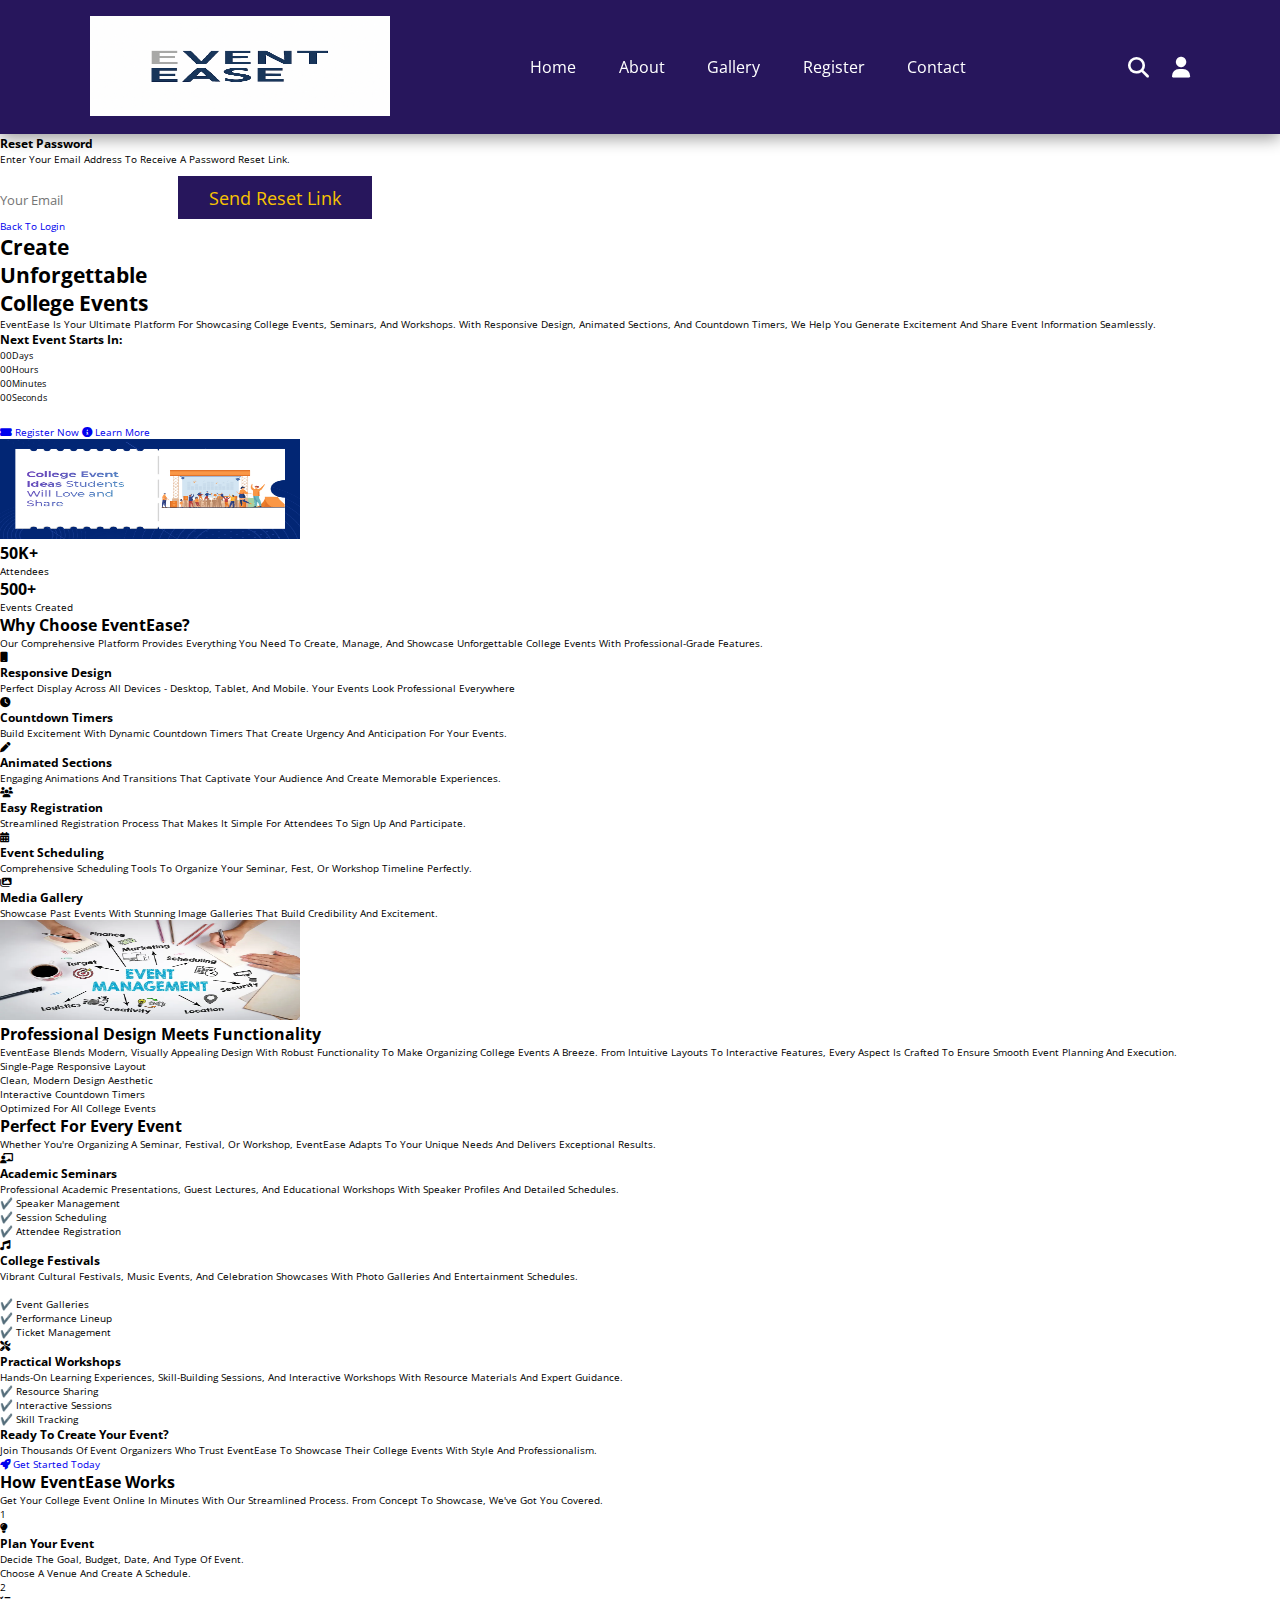
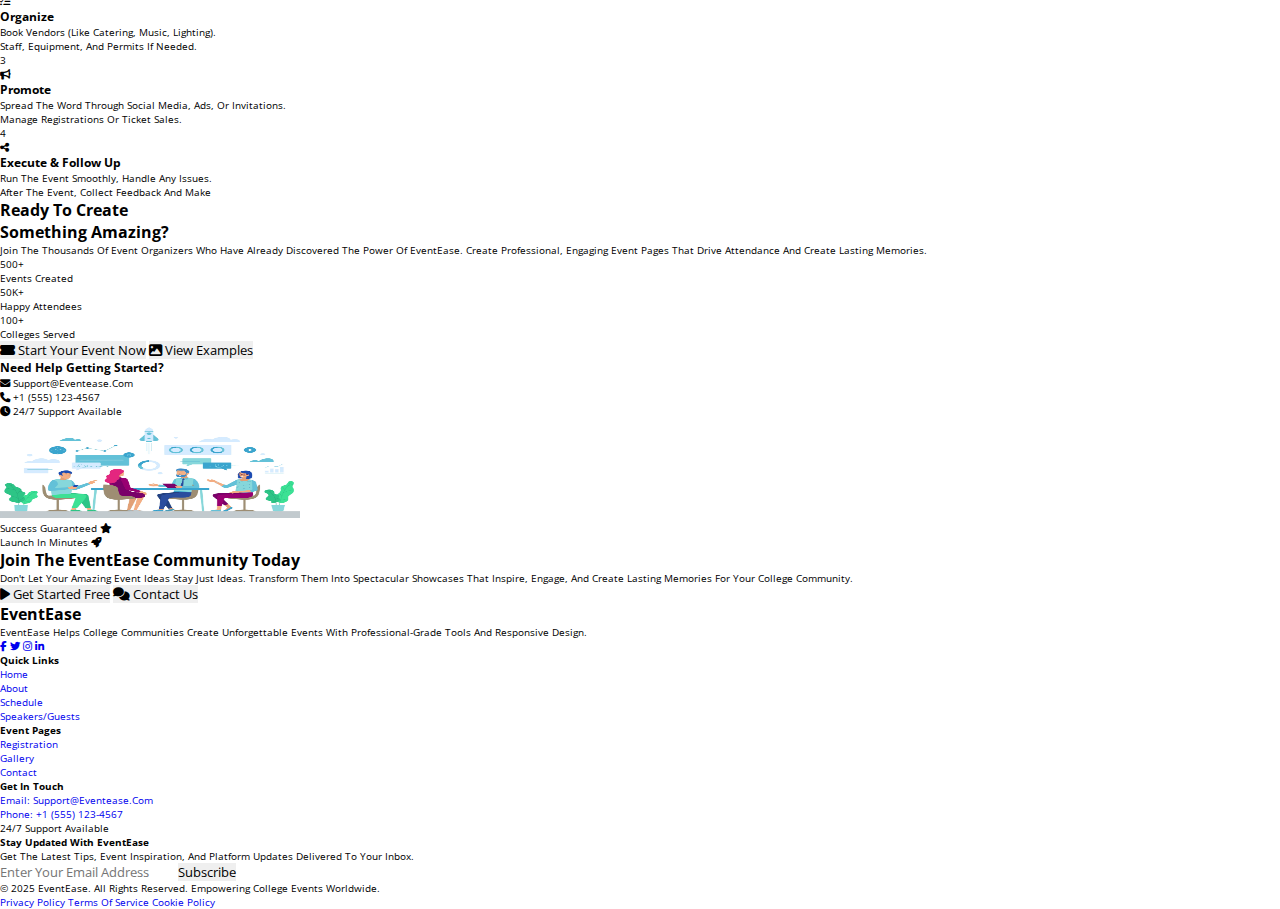
<file: index.html>
<!DOCTYPE html>
<html lang="en">
<head>
    <meta charset="UTF-8">
    <meta name="viewport" content="width=device-width, initial-scale=1.0">
    <title>Event Ease</title>
    <link rel="stylesheet" href="style.css">
    <link rel="stylesheet" href="https://cdnjs.cloudflare.com/ajax/libs/font-awesome/6.1.2/css/all.min.css">
</head>
<body>
    <header class="header">
        <a href="#" class="logo">
            <img src="logo.png" alt="">
        </a>

        <nav class="navbar">
            <a href="#Home" class="active">Home</a>
            <a href="#About">About</a>
            <a href="#Gallery">Gallery</a>
            <a href="#Register" id="Register">Register</a>
            <a href="#Contact">Contact</a>
        </nav>

        <div class="icon">
            <div class="fas fa-search" id="searchButton"></div>
            <div class="fas fa-user" id="loginButton"></div>
            <div class="fas fa-bars" id="menuButton"></div>
        </div>

        <div class="searchForm">
            <input type="search" id="#searchBox" placeholder="Search here">
        </div>
    </header>

    <div class="loginFormContainer">
        <i class="fa fa-times" id="formClose"></i>
        <form action="">
            <h3>Login</h3>
            <input type="email" id="email" class="box" placeholder="abc@gmail.com">
            <input type="password" required id="password" class="box"  placeholder="Enter your password">
            <input type="submit" value="Login now" class="submit">
            <input type="checkbox" id="remember">
            <label for="remeber" >Remember Me</label>
            <p>Forgot Password? <a href="#" onclick="openForgotPassword()">Click me</a></p>
            <p>Don't have an account? <a href="#" class="now">Register now</a></p>
        </form>
    </div>

    <div class="registrationFormContainer">
        <form>
            <div id="form1" class="close-btn">×</div>
            <h3>Register</h3>
            <div class="box">
                <label for="username">Username</label>
                <input type="text" id="username" name="username" placeholder="Enter your username">
            </div>
            <div class="box">
                <label for="email">Email</label>
                <input type="email" id="email" name="email" placeholder="Enter your email">
            </div>
            <div class="box">
                <label for="password">Password</label>
                <input type="password" id="password" name="password" placeholder="Enter your password">
            </div>
            <div class="box">
                <label for="confirm-password">Confirm Password</label>
                <input type="password" id="confirm-password" name="confirm-password" placeholder="Confirm your password">
            </div>
            <div class="box">
                <button type="submit" class="submit1">Register</button>
            </div>
            <p>Already have an account? <a href="#" class="log">Login</a></p>
        </form>
    </div>

    <!-- Forgot Password Form -->
    <div class="forgotPasswordContainer" id="forgotPassword">
    <form action="#">
        <h3>Reset Password</h3>
        <p>Enter your email address to receive a password reset link.</p>
        <input type="email" placeholder="Your Email" class="box" required>
        <button type="submit" class="submit">Send Reset Link</button>
        <p><a href="#" onclick="closeForgotPassword()">Back to Login</a></p>
    </form>
    </div>

    <section class="home" id="Home">
        <div class="home-content">
            <div class="left">
            <h1>
                <span class="green">Create</span><br>
                <span class="bold">Unforgettable</span><br>
                <span class="blue">College Events</span>
            </h1>
            <p>
                EventEase is your ultimate platform for showcasing college events, seminars, and workshops. With responsive design, animated sections, and countdown timers, we help you generate excitement and share event information seamlessly.
            </p>

            <div class="countdown-box" id="Register">
                <h3>Next Event Starts In:</h3>
                <div class="countdown">
                <div class="time"><span id="days">00</span><small>Days</small></div>
                <div class="time"><span id="hours">00</span><small>Hours</small></div>
                <div class="time"><span id="minutes">00</span><small>Minutes</small></div>
                <div class="time"><span id="seconds">00</span><small>Seconds</small></div>
                </div>
            </div>

            <div class="home-buttons"  style="margin-top: 2rem;">
                <a href="#Register" class="btn primary" ><i class="fas fa-ticket-alt"></i> Register Now</a>
                <a href="#About" class="btn outline"><i class="fas fa-info-circle"></i> Learn More</a>
            </div>
            </div>

            <div class="right">
                <div class="stats">
                    <img src="right.jpg" alt="Responsive Design">
                    <div class="stat-box top-right">
                        <h2>50K+</h2>
                        <p>Attendees</p>
                    </div>
                    <div class="stat-box bottom-left">
                        <h2>500+</h2>
                        <p>Events Created</p>
                    </div>
                </div>
            </div>
        </div>
    </section>
    <section class="features" id="About">
        <div class="container">
            <h2><span>Why Choose</span> <span class="highlight">EventEase</span>?</h2>
            <p>Our comprehensive platform provides everything you need to create, manage, and showcase unforgettable college events with professional-grade features.</p>

            <div class="feature-grid">

            <div class="feature-card">
                <i class="fas fa-mobile" alt="Responsive Design"></i>
                <h3>Responsive Design</h3>
                <p>Perfect display across all devices - desktop, tablet, and mobile. Your events look professional everywhere</p>
            </div>
            <div class="feature-card">
                <i class="fas fa-clock clk" alt="Countdown Timers"></i>
                <h3>Countdown Timers</h3>
                <p>Build excitement with dynamic countdown timers that create urgency and anticipation for your events.</p>
            </div>
            <div class="feature-card">
                <i class="fas fa-pen" alt="Animated Sections"></i>
                <h3>Animated Sections</h3>
                <p>Engaging animations and transitions that captivate your audience and create memorable experiences.</p>
            </div>
            <div class="feature-card">
                <i class="fas fa-users" alt="Easy Registration"></i>
                <h3>Easy Registration</h3>
                <p>Streamlined registration process that makes it simple for attendees to sign up and participate.</p>
            </div>

            <div class="feature-card">
                <i class="fas fa-calendar-alt"></i>
                <h3>Event Scheduling</h3>
                <p>Comprehensive scheduling tools to organize your seminar, fest, or workshop timeline perfectly.</p>
            </div>

            <div class="feature-card">
                <i class="fas fa-images"></i>
                <h3>Media Gallery</h3>
                <p>Showcase past events with stunning image galleries that build credibility and excitement.</p>
            </div>
            </div>
        </div>
    </section>

    <section class="design-functionality">
        <div class="container">
            <div class="design-row">
                <div class="design-image">
                    <img src="image.webp" alt="Event Design Planning" />
                </div>
                <div class="design-text">
                    <h2>Professional Design Meets <span class="highlight">Functionality</span></h2>
                    <p>
                    EventEase blends modern, visually appealing design with robust functionality 
                    to make organizing college events a breeze. From intuitive layouts to interactive 
                    features, every aspect is crafted to ensure smooth event planning and execution.
                    </p>
                    <ul class="feature-list">
                        <li> Single-page responsive layout</li>
                        <li> Clean, modern design aesthetic</li>
                        <li> Interactive countdown timers</li>
                        <li> Optimized for all college events</li>
                    </ul>
                </div>
            </div>
        </div>
    </section>

    <section class="event-types" id="Gallery">
        <div class="event-header">
            <h2>Perfect for <span class="highlight">Every Event</span></h2>
            <p>Whether you're organizing a seminar, festival, or workshop, EventEase adapts to your unique needs and delivers exceptional results.</p>
        </div>

        <div class="event-cards">
            <div class="event-card blue-card">
            <i class="fas fa-chalkboard-teacher"></i>
            <h3>Academic Seminars</h3>
            <p>Professional academic presentations, guest lectures, and educational workshops with speaker profiles and detailed schedules.</p>
            <ul>
                <li>✔️ Speaker management</li>
                <li>✔️ Session scheduling</li>
                <li>✔️ Attendee registration</li>
            </ul>
            </div>

            <div class="event-card orange-card">
                <i class="fas fa-music"></i>
                <h3>College Festivals</h3>
                <p>Vibrant cultural festivals, music events, and celebration showcases with photo galleries and entertainment schedules.</p><br>
                <ul>
                    <li>✔️ Event galleries</li>
                    <li>✔️ Performance lineup</li>
                    <li>✔️ Ticket management</li>
                </ul>
            </div>

            <div class="event-card green-card">
                <i class="fas fa-tools"></i>
                <h3>Practical Workshops</h3>
                <p>Hands-on learning experiences, skill-building sessions, and interactive workshops with resource materials and expert guidance.</p>
                <ul>
                    <li>✔️ Resource sharing</li>
                    <li>✔️ Interactive sessions</li>
                    <li>✔️ Skill tracking</li>
                </ul>
            </div>
        </div>

        <div class="event-cta">
            <h3>Ready to Create Your Event?</h3>
            <p>Join thousands of event organizers who trust EventEase to showcase their college events with style and professionalism.</p>
            <a href="#" class="btn primary"><i class="fas fa-rocket"></i> Get Started Today</a>
        </div>
    </section>

    <section class="how-it-works">
        <div class="how-header">
            <h2>How <span class="highlight">EventEase</span> Works</h2>
            <p>Get your college event online in minutes with our streamlined process. From concept to showcase, we've got you covered.</p>
        </div>

        <div class="how-steps">
            <div class="step">
                <div class="step-circle blue">1</div>
                <div class="step-icon"><i class="fas fa-lightbulb"></i></div>
                <h3>Plan Your Event</h3>
                <p>Decide the goal, budget, date, and type of event.
                <br>Choose a venue and create a schedule.</p>
            </div>

            <div class="step">
                <div class="step-circle orange">2</div>
                <div class="step-icon"><i class="fas fa-tasks"></i></div>
                <h3>Organize</h3>
                <p>Book vendors (like catering, music, lighting). <br> staff, equipment, and permits if needed.</p>
            </div>

            <div class="step">
                <div class="step-circle green">3</div>
                <div class="step-icon"><i class="fas fa-bullhorn"></i></div>
                <h3>Promote</h3>
                <p>Spread the word through social media, ads, or invitations. <br> Manage registrations or ticket sales.</p>
            </div>

            <div class="step">
                <div class="step-circle redblue">4</div>
                <div class="step-icon"><i class="fas fa-share-alt"></i></div>
                <h3>Execute & Follow Up</h3>
                <p>Run the event smoothly, handle any issues. <br> After the event, collect feedback and make</p>
            </div>
        </div>
    </section>
    <div class="bgColor">
        <section class="create-amazing" id="Contact">
            <div class="container">
                <div class="left-content">
                    <h2>Ready to Create <br> Something <span class="highlight">Amazing</span>?</h2>
                    <p>Join the thousands of event organizers who have already discovered the power of EventEase. Create professional, engaging event pages that drive attendance and create lasting memories.</p>
                    <div class="stats">
                        <div><span class="stat-number yellow">500+</span><br>Events Created</div>
                        <div><span class="stat-number teal">50K+</span><br>Happy Attendees</div>
                        <div><span class="stat-number white">100+</span><br>Colleges Served</div>
                    </div>
                    <div class="btn-group">
                        <button class="btn1 btn-yellow"><i class="fas fa-ticket-alt"></i> Start Your Event Now</button>
                        <button class="btn1 btn-outline"><i class="fas fa-image"></i> View Examples</button>
                    </div>
                    <div class="support">
                        <h3>Need Help Getting Started?</h3>
                        <p><i class="fas fa-envelope"></i> support@eventease.com</p>
                        <p><i class="fas fa-phone"></i> +1 (555) 123-4567</p>
                        <p><i class="fas fa-clock"></i> 24/7 Support Available</p>
                    </div>
                </div>
                <div class="right-image">
                    <img src="imge.webp" alt="People having a meeting" />
                    <div class="badge success">Success Guaranteed <i class="fas fa-star"></i></div>
                    <div class="badge launch">Launch in Minutes <i class="fas fa-rocket"></i></div>
                </div>
            </div>
        </section>

        <section class="join-community">
            <div class="container">
                <h2>Join the EventEase Community Today</h2>
                <p>Don't let your amazing event ideas stay just ideas. Transform them into spectacular showcases that inspire, engage, and create lasting memories for your college community.</p>
                <div class="btn-group">
                <button class="btn btn-yellow"><i class="fas fa-play"></i> Get Started Free</button>
                <button class="btn btn-teal"><i class="fas fa-comments"></i> Contact Us</button>
                </div>
            </div>
        </section>
    </div>

    <footer class="footer">
        <div class="footer-container">
            <div class="footer-logo">
                <h2>EventEase</h2>
                <p>EventEase helps college communities create unforgettable events with professional-grade tools and responsive design.</p>
                <div class="footer-socials">
                    <a href="#"><i class="fab fa-facebook-f"></i></a>
                    <a href="#"><i class="fab fa-twitter"></i></a>
                    <a href="#"><i class="fab fa-instagram"></i></a>
                    <a href="#"><i class="fab fa-linkedin-in"></i></a>
                </div>
            </div>

            <div class="footer-links">
                <div class="footer-section">
                    <h4>Quick Links</h4>
                    <ul>
                        <li><a href="#home">Home</a></li>
                        <li><a href="#about">About</a></li>
                        <li><a href="#schedule">Schedule</a></li>
                        <li><a href="#speakers">Speakers/Guests</a></li>
                    </ul>
                </div>
                <div class="footer-section">
                    <h4>Event Pages</h4>
                    <ul>
                        <li><a href="#registration">Registration</a></li>
                        <li><a href="#gallery">Gallery</a></li>
                        <li><a href="#contact">Contact</a></li>
                    </ul>
                </div>
                <div class="footer-section">
                    <h4>Get In Touch</h4>
                    <ul>
                        <li><a href="mailto:support@eventease.com">Email: support@eventease.com</a></li>
                        <li><a href="tel:+15551234567">Phone: +1 (555) 123-4567</a></li>
                        <li>24/7 Support Available</li>
                    </ul>
                </div>
            </div>

            <div class="footer-bottom">
                <div class="footer-newsletter">
                    <h4>Stay Updated with EventEase</h4>
                    <p>Get the latest tips, event inspiration, and platform updates delivered to your inbox.</p>
                    <form action="#" method="post">
                        <input type="email" placeholder="Enter your email address" required>
                        <button type="submit" class="subscribe-btn">Subscribe</button>
                    </form>
                </div>
                <div class="footer-bottom-info">
                    <p>© 2025 EventEase. All rights reserved. Empowering college events worldwide.</p>
                    <div class="footer-terms">
                        <a href="#">Privacy Policy</a>
                        <a href="#">Terms of Service</a>
                        <a href="#">Cookie Policy</a>
                    </div>
                </div>
            </div>
        </div>
    </footer>

</body>
<script src="script.js"></script>
</html>
</file>
<file: style.css>
@import url('https://fonts.googleapis.com/css2?family=Open+Sans:ital,wght@0,300..800;1,300..800&display=swap');
*{
    font-family: "Open Sans";
    margin: 0;
    padding: 0;
    box-sizing: border-box;
    outline: none;
    border: none;
    text-decoration: none;
    text-transform: capitalize;
    transition: 0.2s linear all;
}
html{
    font-size: 65%;
    scroll-padding-top: 9rem;
    scroll-behavior: smooth;
    overflow-x: hidden;
}
::selection{
    /* background: ; */
    color: #27165c;
}
img{
    width: 300px;
    height: 100px;
}
.submit{
    display: inline-block;
    background: #27165c;
    cursor: pointer;
    font-size: 1.7rem;
    margin-top: 1rem;
    padding: 0.9rem 3rem;
    color: #f8c301;
}
.submit:hover{
    letter-spacing: 0.2rem;
}
.header{
    background: #27165c;
    display: flex;
    justify-content: space-between;
    align-items: center;
    box-shadow: 0 0.5rem 1.5rem rgba(0, 0, 0, 0.401);
    position: fixed;
    top: 0;
    right: 0;
    left: 0;
    z-index: 1000;
    padding: 1.5rem 7%;
}

.header .navbar a{
    margin: 0 1rem;
    font-size: 1.5rem;
    color: white;
    border: 0.5rem;
    padding: 0.5rem 0.9rem;
}
.header .navbar a:hover,
.header .navbar a.active{

    border-radius: 0%;
}

.header .icon div{
    color: white;
    margin-left: 2rem;
    font-size: 2rem;
    cursor: pointer;
}
.header .icon div:hover{
    color: #f8c301;
}
#menuButton{
    display: none;
}

.header .searchForm{
    position: absolute;
    top: 115%;
    right: 5%;
    height: 5rem;
    width: 30rem;
    transform: scale(0);
    display: flex;
    align-items: center;
    transform-origin: top;
    background: #ccc;
}
.header .searchForm.active{
    transform: scale(1);
}
.header .searchForm input{
    width: 100%;
    height: 100%;
    background: #ccc;
    padding: 1rem;
    color: #000;
    font-size: 1.6rem;
    text-transform: none;
}
.header .searchForm input::placeholder{
    color: #000;
}

.loginFormContainer{
    position: fixed;
    top: -110%;
    left: 0;
    z-index: 100000;
    min-height: 100vh;
    width: 100%;
    background: rgba(0, 0, 0, 0.788);
    display: flex;
    justify-content: center;
    align-items: center;
}

.loginFormContainer.active{
    top: 0;
}

.loginFormContainer form{
    margin: 2rem;
    width: 50rem;
    padding: 1.5rem 2rem;
    border-radius: 0.5rem;
    background-color: white;
}

.loginFormContainer form h3{
    font-size: 3rem;
    color: #444;
    padding: 1rem 0;
    text-transform: uppercase;
    text-align: center;
}

.loginFormContainer form .box{
    width: 100%;
    margin: 10rem;
    padding: 1rem;
    font-size: 1.7rem;
    border: 0.1rem solid rgba(0, 0, 0, 0.401);
    text-transform: none;
    margin: 0.6rem 0;
    color: #333;
}
.loginFormContainer #remember{
    padding-top: 1rem;
    margin: 2rem 0;
}
.loginFormContainer label{
    font-size: 1.5rem;
}
.loginFormContainer .submit{
    width: 100%;
    display: block;
    padding: 0.8rem;
    font-size: 1.5rem;
}
.loginFormContainer p{
    color: #666;
    padding-bottom: 1rem ;
    font-size: 1.5rem;
}
.loginFormContainer p a{
    color: #27165c;
}
.loginFormContainer #formClose{
    position: absolute;
    top: 2rem;
    right: 3rem;
    font-size: 3rem;
    color: #fff;
    cursor: pointer;
}


@media(max-width:991px) {
    html{
        font-size: 60%;
    }
    .header{
        padding: 1rem 1.5rem;
    }
}
@media(max-width: 890px){
    html{
        font-size: 50%;
    }
    .header{
        padding: 1rem 1.5rem;
    }
}
@media(max-width: 780px){
    #menuButton{
        display: initial;
    }
    .header .navbar{
        position: absolute;
        top: 100%;
        left: 0;
        right: 0;
        background: #000;
        border-radius: 0.2rem solid #222;
        clip-path: polygon(0 0,100% 0, 100% 0,0 0);
    }
    .header .navbar.active{
        clip-path: polygon(0 0, 100% 0, 100% 100%,0 100%);
    }
    .header .navbar a{
        display: flex;
        background-color: #333;
        border-radius: 0.5rem;
        padding: 1.5rem;
        margin: 1rem;
        font-size: 2rem;
    }
}

@media(max-width: 450px){
    html{
        font-size: 45%;
    }
    .header .icon #searchButton{
        display: none;
    }
}
</file>
